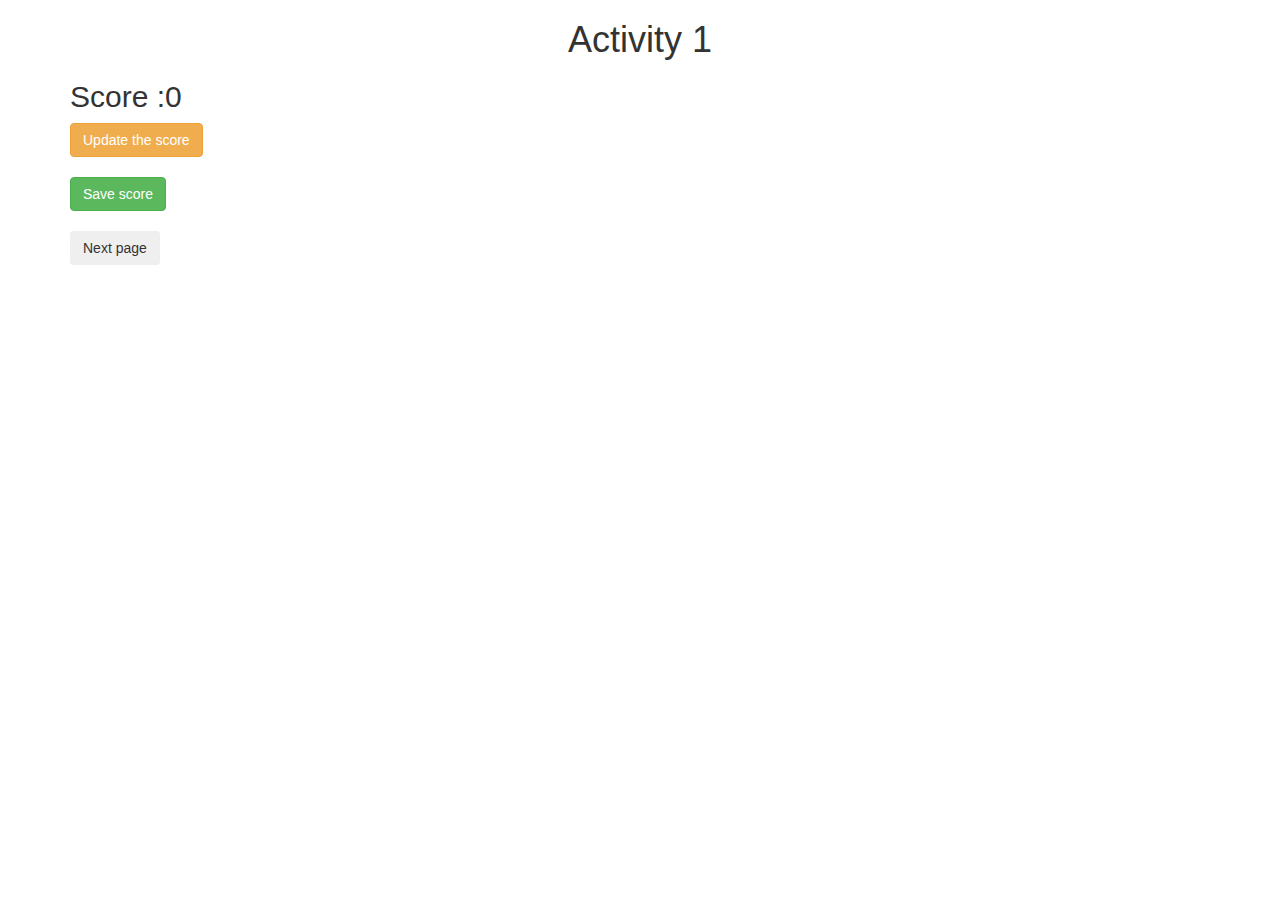
<file: activity_1.html>
<!DOCTYPE html>
<html>
<head>
	<title>Activity 1</title>

<meta name="viewport" content="width=device-width, initial-scale=1">
<link rel="stylesheet" href="https://maxcdn.bootstrapcdn.com/bootstrap/3.4.0/css/bootstrap.min.css">
<script src="https://ajax.googleapis.com/ajax/libs/jquery/3.4.1/jquery.min.js"></script>
<script src="https://maxcdn.bootstrapcdn.com/bootstrap/3.4.0/js/bootstrap.min.js"></script>
</head>
<body>

	<div class="container">
		<h1 style="text-align: center;">Activity 1</h1>
        <h2 id="score">Score :0</h2>
		<button class="btn btn-warning" onclick="updatescore();">Update the score</button>
		<br>
		<br>

		<button class="btn btn-success" onclick="savescore();">Save score</button>
		<br>
		<br>

		<button class="btn" onclick="nextpage();">Next page</button>
	</div>
	
<script src="activity1.js"></script>
</body>
</html>
</file>
